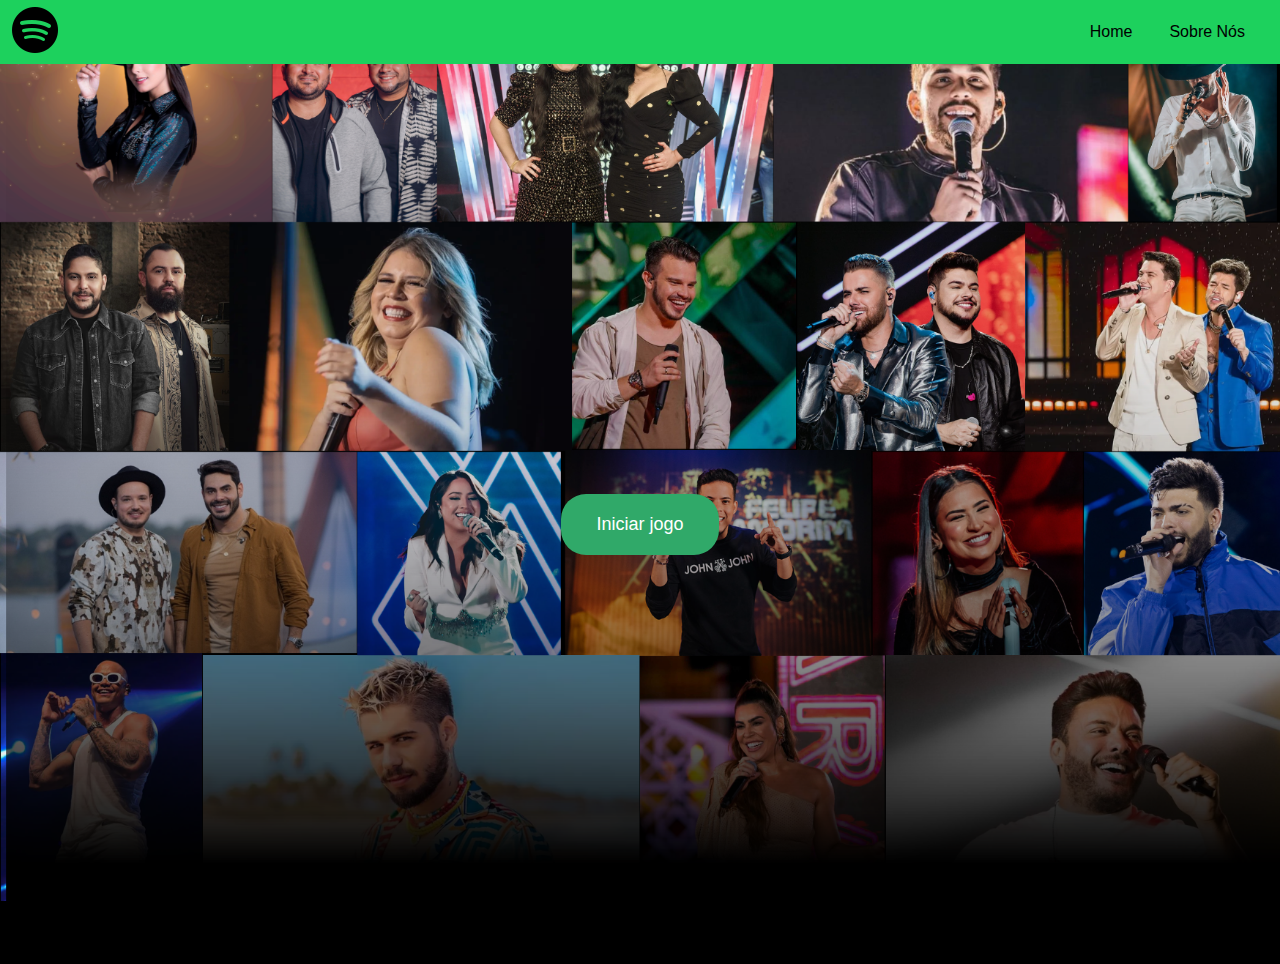
<file: index.html>
<!DOCTYPE html>
<html lang="pt-br">
<head>
  <meta charset="UTF-8">
  <meta name="viewport" content="width=device-width, initial-scale=1.0">
  <title>Spotify</title>
  <link rel="stylesheet" href="style.css">
</head>
<body>
  <nav>
    <div class="logo">
      <img src="img4.png" alt="">
    </div>
    <ul>
      <li><a href="index.html">Home</a></li>
      <li><a href="https://support.spotify.com/br-pt/article/what-is-spotify/">Sobre Nós</a></li>
    </ul>
  </nav>
  <div class="content">
  <form action="index1.html">
    <button id="start-game" class="start-button" onclick="startGame()">Iniciar jogo</button>
  </form>
</div>
</body>
</html>
</file>
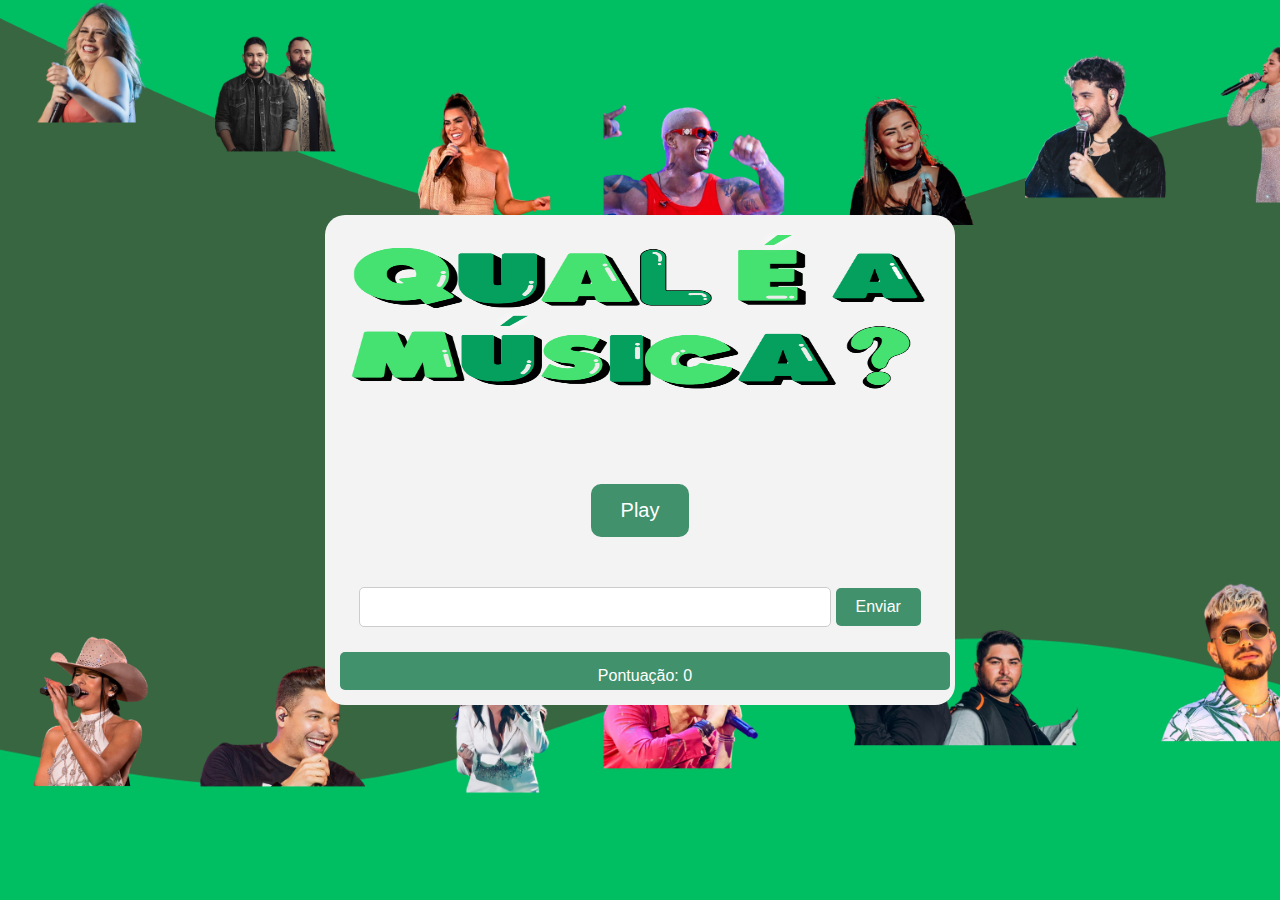
<file: index1.html>
<!DOCTYPE html>
<html lang="en">
<head>
    <meta charset="UTF-8">
    <meta name="viewport" content="width=device-width, initial-scale=1.0">
    <title>Qual é a música?</title>
    <link rel="stylesheet" href="style1.css">
</head>
<body>
    <div id="content-container">
        <div id="inner-container">
            <img src="img2.png" width="600" height="250">
            <div id="game-container"></div>
            <button id="play-music" class="hidden">Play</button>
            
            <div class="center-text"></div>
            <label id="lbl-resposta" for="resposta" class="hidden"></label>
            <input type="text" id="resposta" class="hidden"></input>
            <button id="btn-resposta" class="hidden">Enviar</button>
            
            <!-- Div para exibir mensagens -->
            <div id="mensagem-container" class="hidden">
                <p id="mensagem"></p>
                <p id="score">Pontuação: 0</p>
            </div>
    
        </div>
    </div>
</body>
<script src="https://sdk.scdn.co/spotify-player.js"></script>
<script src="script.js"></script>
</html>
</file>
<file: style.css>
* {
  margin: 0;
  padding: 0;
}

nav {
  background-color: #1dd15d;
  padding: 5px 10px;
  display: flex;
  justify-content: space-between;
  align-items: center;
}

nav .logo {
  margin-top: 0;
}

nav .logo a {
  text-decoration: none;
  color: #000000;
  font-size: 24px;
  font-weight: 600;
}

nav .logo img {
  width: 50px; /* Ajuste o tamanho da imagem conforme necessário */
  height: 50px; /* Ajuste o tamanho da imagem conforme necessário */
  margin-right: 10px; /* Adicionei um espaçamento à direita da imagem */
}

nav ul {
  display: flex;
  align-items: center;
  list-style: none;
  padding: 10px;
}

nav li {
  margin-left: 7px;
}

nav li a {
  text-decoration: none;
  color: #000000;
  font-size: 16px;
  font-weight: 500;
  padding: 8px 15px;
  border-radius: 5px;
  transition: 0.3s;
}

nav li a:hover {
  background-color: white;
  color: black;
}

.content {
  display: flex;
  flex-direction: column;
  align-items: center;
  justify-content: center;
  height: 100vh; /* Isso define a altura para ocupar toda a altura da viewport */
}

img {
  max-width: 100%; /* A imagem se ajustará automaticamente à largura da div */
}

body {
  font-family: sans-serif;
  padding: 0;
  animation: background-color-change 12s linear infinite;
  background-color: #000000;
  background-image: url('img3.png');
  background-size: cover;
  background-repeat: no-repeat;
  background-attachment: fixed;
  background-position: center; /* Centraliza a imagem de fundo */
}

h1 {
  text-align: center;
}

audio {
  width: 100%;
}

input {
  width: 50%;
  margin: 10px auto;
}

button {
  background-color: #30a969;
  color: white;
  border: none;
  padding: 10px 20px;
  font-size: 18px;
  cursor: pointer;
  border-radius: 5px;
  margin-top: 20px; /* Espaçamento superior para o botão */
}

.hidden {
  display: none;
}

.start-button {
  background-color: #30a969;
  color: white;
  border: none;
  padding: 20px 35px;
  font-size: 18px;
  cursor: pointer;
  border-radius: 25px;
  margin-top: 20px;
}

.start-button:hover {
  background-color: #29b95b;
}

.center-text {
  text-align: center;
  margin-top: 20px;
}

#Ib1-resposta {
  font-size: 24px;
}
</file>
<file: style1.css>
*{
    margin: 0;
    padding: 0;
}
body {
    font-family: sans-serif;
    animation: background-color-change 12s linear infinite;
    background-color: #386641;
    display: flex; /* Ativando o modelo de layout flex para alinhamento */
    justify-content: center; /* Alinhando o conteúdo à direita */
    align-items: center; /* Centralizando verticalmente */
    height: 100vh; /* Usando a altura da viewport para centralizar verticalmente */
}

#inner-container {
    /* Adicione estilos específicos para a nova div interna */
    text-align: center; /* Centralize o conteúdo horizontalmente */
    padding: 15px; /* Espaçamento interno para o conteúdo interno */
    background-color:#f3f3f3;
    margin-top: 20px;
    border-radius: 20px;
}

  /* Estilizando o botão "Enviar" */
#btn-resposta {
    background-color: #40916c; /* Cor de fundo do botão */
    color: #fff; /* Cor do texto no botão */
    padding: 10px 20px; /* Espaçamento interno do botão */
    border: none; /* Removendo a borda */
    border-radius: 5px; /* Borda arredondada */
    cursor: pointer; /* Alterando o cursor ao passar o mouse */
    font-size: 16px; /* Tamanho da fonte */
    transition: background-color 0.3s ease; /* Transição suave de cor de fundo */
}

#btn-resposta:hover {
    background-color: #1b4332; /* Cor de fundo quando o mouse estiver sobre o botão */
}

/* Estilizando o botão "Play" */
#play-music {
    margin-bottom: 50px;
    background-color: #40916c; /* Cor de fundo do botão */
    color: #fff; /* Cor do texto no botão */
    padding: 15px 30px; /* Espaçamento interno do botão */
    border: none; /* Removendo a borda */
    border-radius: 10px; /* Borda arredondada */
    cursor: pointer; /* Alterando o cursor ao passar o mouse */
    font-size: 20px; /* Tamanho da fonte */
    transition: background-color 0.3s ease; /* Transição suave de cor de fundo */
}

#play-music:hover {
    background-color: #1b4332; /* Cor de fundo quando o mouse estiver sobre o botão */
}

/* Estilizando a caixa de entrada de texto */
#resposta {
    margin-bottom: 15px;
    padding: 10px; /* Espaçamento interno da caixa de entrada */
    border: 1px solid #ccc; /* Borda com cor cinza */
    border-radius: 5px; /* Borda arredondada */
    font-size: 16px; /* Tamanho da fonte */
    width: 75%; /* Largura da caixa de entrada */
    transition: border-color 0.3s ease; /* Transição suave da cor da borda */
}

#resposta:focus {
    border-color: #007BFF; /* Cor da borda quando a caixa de entrada está em foco */
}

@keyframes background-color-change {
    0% {
        background-color: #52b788;
    }
    25% {
        background-color: #40916c; /* Cor 2 */
    }
    50% {
        background-color: #2d6a4f; /* Cor 3 */
    }
    100% {
        background-color: #1b4332; /* Cor 4 */
    }
}

body {
    background-image: url('img5.png');
    background-size: cover; /* Para cobrir toda a área do body */
    background-repeat: no-repeat; /* Para não repetir a imagem */
    background-attachment: fixed; /* Para fixar a imagem no lugar */
}

@keyframes change-color {
    0% {
        background-color: #40916c; /* Cor inicial */
    }
    50% {
        background-color: #2d6a4f; /* Cor intermediária */
    }
    100% {
        background-color: #1b4332; /* Cor final */
    }
}

#mensagem-container {
    width: 100%;
    background-color: #40916c;
    text-align: center; /* Centralize o texto horizontalmente */
    padding: 5px; /* Adicione espaçamento interno */
    border-radius: 5px;
    margin-top: 10px; /* Espaço superior para separar das entradas de texto e botão */
    color: #ffffff;
    animation: change-color 3s linear infinite; /* 3 segundos de duração */
}

/* Estilize a mensagem de pontuação */
#score {
    margin-top: 10px; /* Espaço superior para separar da div de mensagens */
}
</file>
